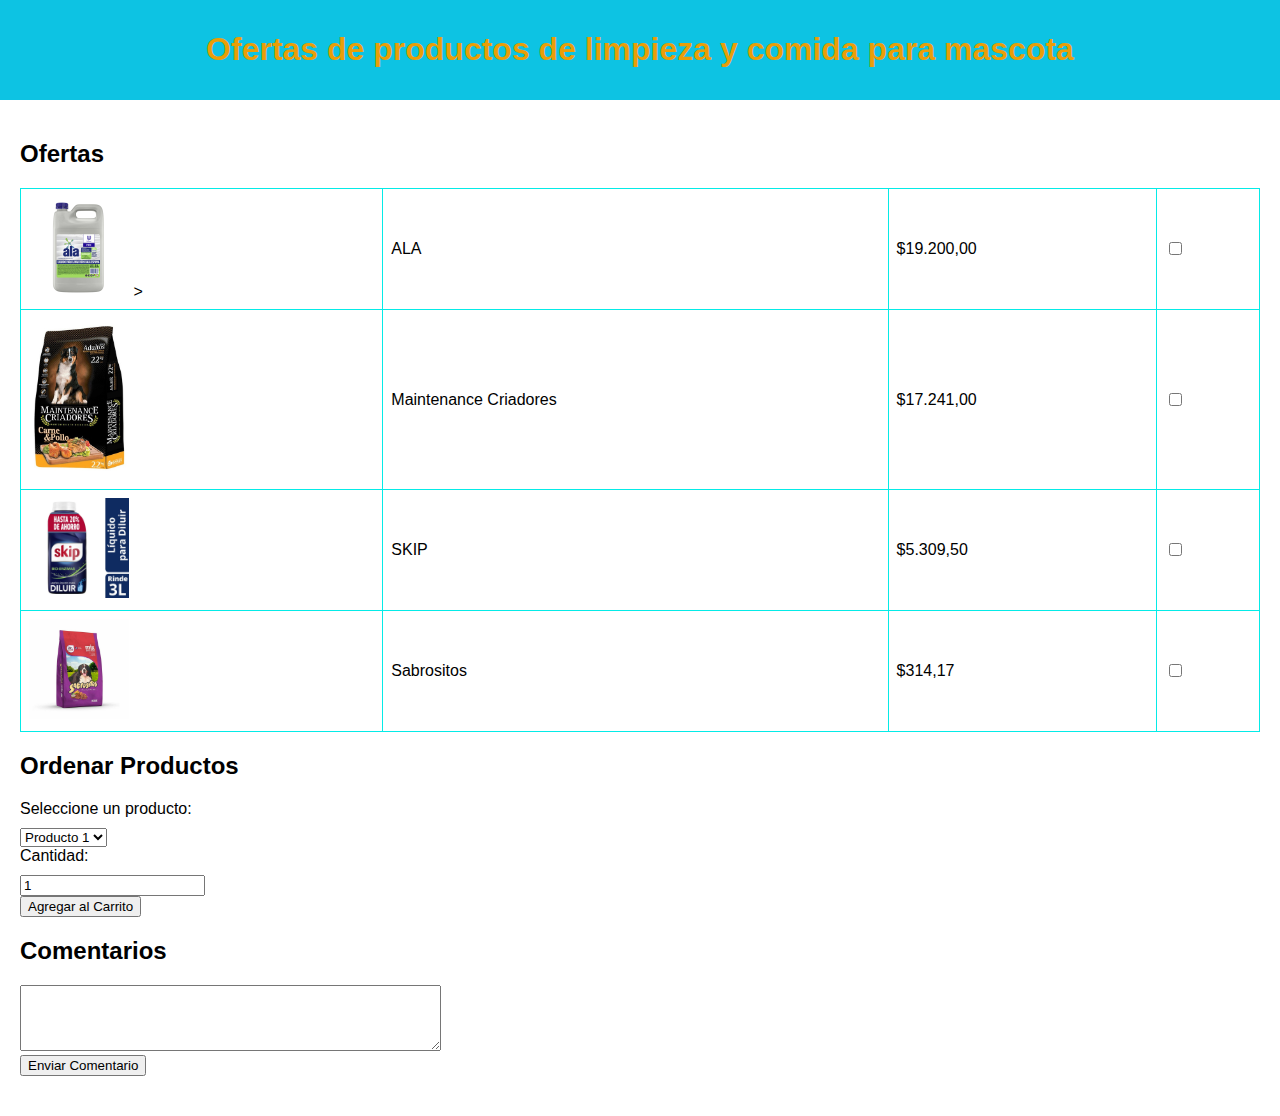
<file: productos.html>
<!DOCTYPE html>
<html lang="es">
<head>
    <meta charset="UTF-8">
    <meta name="viewport" content="width=device-width, initial-scale=1.0">
    <title>Ofertas de Artículos de Bazar</title>
    <link rel="stylesheet" href="estilos.css">
</head>
<body>
    <header>
        <h1>Ofertas de productos de limpieza y comida para mascota</h1>
    </header>
    <main>
        <section>
            <h2>Ofertas</h2>
            <table>
                <tr>
                    <td><img src="imagenes/Pack-ALA-LIQUIDO-5L-3-1-1-1.jpg" alt="Imagen 1" style="width: 300px;">
                    </main>></td>
                    <td>ALA</td>
                    <td>$19.200,00</td>
                    <td><input type="checkbox" name="articulo1" value="Artículo 1"width: 400px;></td>
                </tr>
                    <td><img img src="imagenes/d_980799-mla44841976246_022021-o-ae3c279660f56b74ca16433040480683-640-0.jpg" alt="Imagen 1" style="width: 300px;" alt="Imagen 1" style="width: 300px;"></td>
                    <td>Maintenance Criadores</td>
                    <td>$17.241,00 </td>
                    <td><input type="checkbox" name="articulo2" value="Artículo 2"></td>
                </tr>
                <td><img img src="imagenes/Jabon-Liquido-para-Diluir-Skip-BioEnzimas-Tecnologia-superior-en-limpieza-y-cuidado-500-Ml-_1.webp" alt="Imagen 1" style="width: 300px;" alt="Imagen 1" style="width: 300px;"></td>
                <td>SKIP</td>
                <td>$5.309,50 </td>
                <td><input type="checkbox" name="articulo2" value="Artículo 3"></td>
                </tr>
                <td><img img src="imagenes/sabrositos-adulto-5239a1e713cda14b4417172729549473-640-0.jpg" alt="Imagen 1" style="width: 300px;" alt="Imagen 1" style="width: 300px;"></td>
                <td>Sabrositos</td>
                <td>$314,17 </td>
                <td><input type="checkbox" name="articulo2" value="Artículo 4"></td>
            </tr>
        </table>
      </section>
      <section id="order-form">
        <h2>Ordenar Productos</h2>
        <form>
          <label for="opciones">Seleccione un producto:</label>
          <select id="opciones" name="opciones">
            <option value="producto1">Producto 1</option>
            <option value="producto2">Producto 2</option>
            <option value="producto3">Producto 3</option>
            <option value="producto4">Producto 4</option>
          </select>
          <br>
          <label for="cantidad">Cantidad:</label>
          <input type="number" id="cantidad" name="cantidad" min="1" value="1">
          <br>
          <button type="submit">Agregar al Carrito</button>
        </form>
      </section>
      <section id="comments">
        <h2>Comentarios</h2>
        <textarea id="comentarios" name="comentarios" rows="4" cols="50"></textarea>
        <br>
        <button id="submit-comment">Enviar Comentario</button>
      </section>
</file>
<file: estilos.css>
body {
    font-family: Arial, sans-serif;
    margin: 0;
    padding: 0;
}

header, footer {
    background-color: hwb(189 5% 11%);
    color: #e99e08;
    text-align: center;
    padding: 10px 0;
}

main {
    padding: 20px;
}

section {
    margin-bottom: 20px;
}

table {
    width: 100%;
    border-collapse: collapse;
}

table, th, td {
    border: 1px solid #04ebe7;
    padding: 8px;
}

table img {
    max-width: 100px;
}

form {
    margin-top: 20px;
}

form label, form input[type="text"], form input[type="email"], form input[type="submit"], form textarea {
    display: block;
    margin-bottom: 10px;
}

form input[type="submit"] {
    background-color: #0face5;
    color: #e0760c;
    border: none;
    padding: 10px 20px;
    cursor: pointer;
}

form textarea {
    width: 100%;
}

footer {
    position: fixed;
    left: 0;
    bottom: 0;
    width: 100%;
}
</file>
